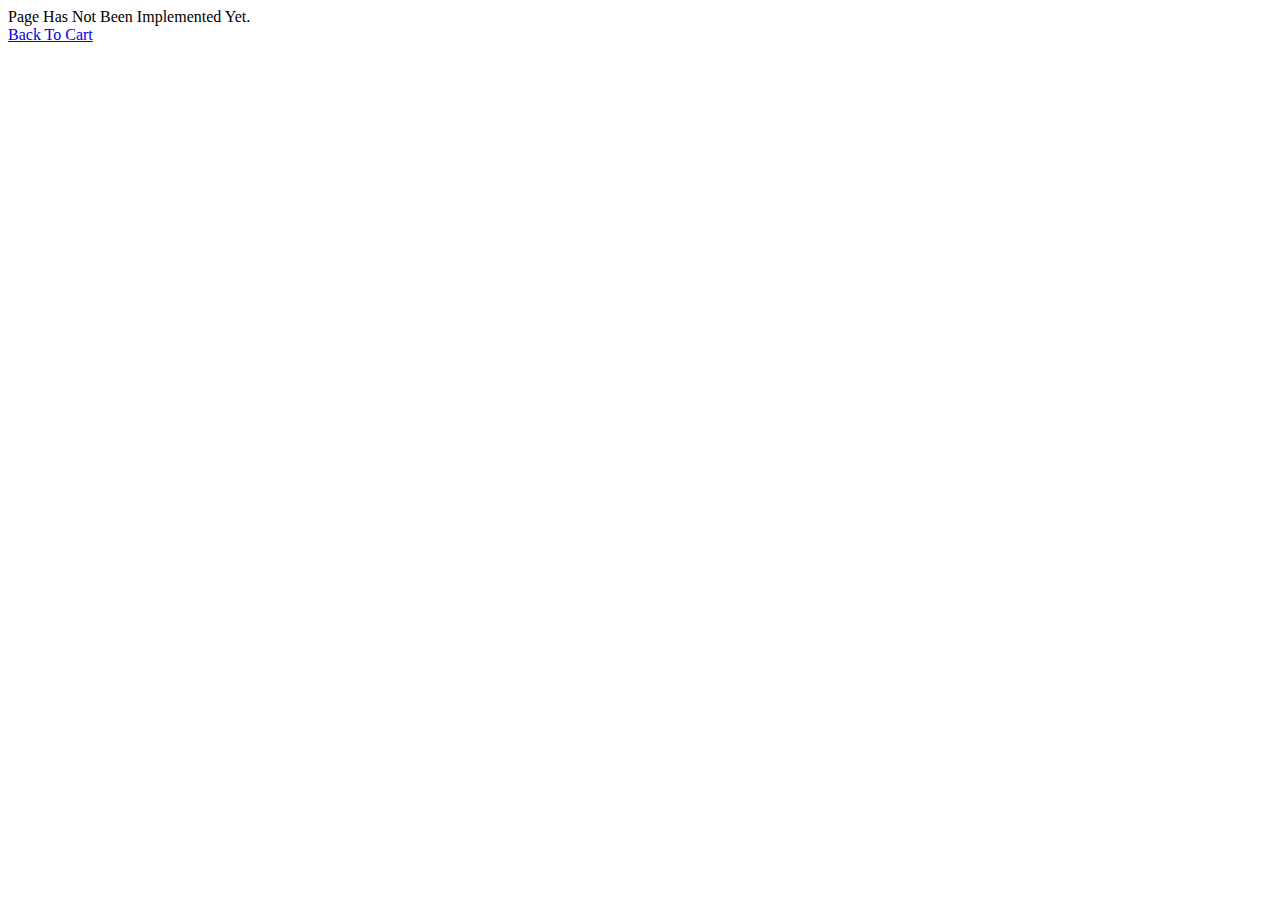
<file: extra/payment.html>
<!DOCTYPE html>
<html lang="en">
<head>
    <meta charset="UTF-8">
    <meta http-equiv="X-UA-Compatible" content="IE=edge">
    <meta name="viewport" content="width=device-width, initial-scale=1.0">
    <title>Payment Pay</title>
</head>
<body>
    <div class = payment >
        Page Has Not Been Implemented Yet.
    </div>

    <div class = payment>
        <a href="cart.html">Back To Cart</a>
    </div>
</body>
</html>
</file>
